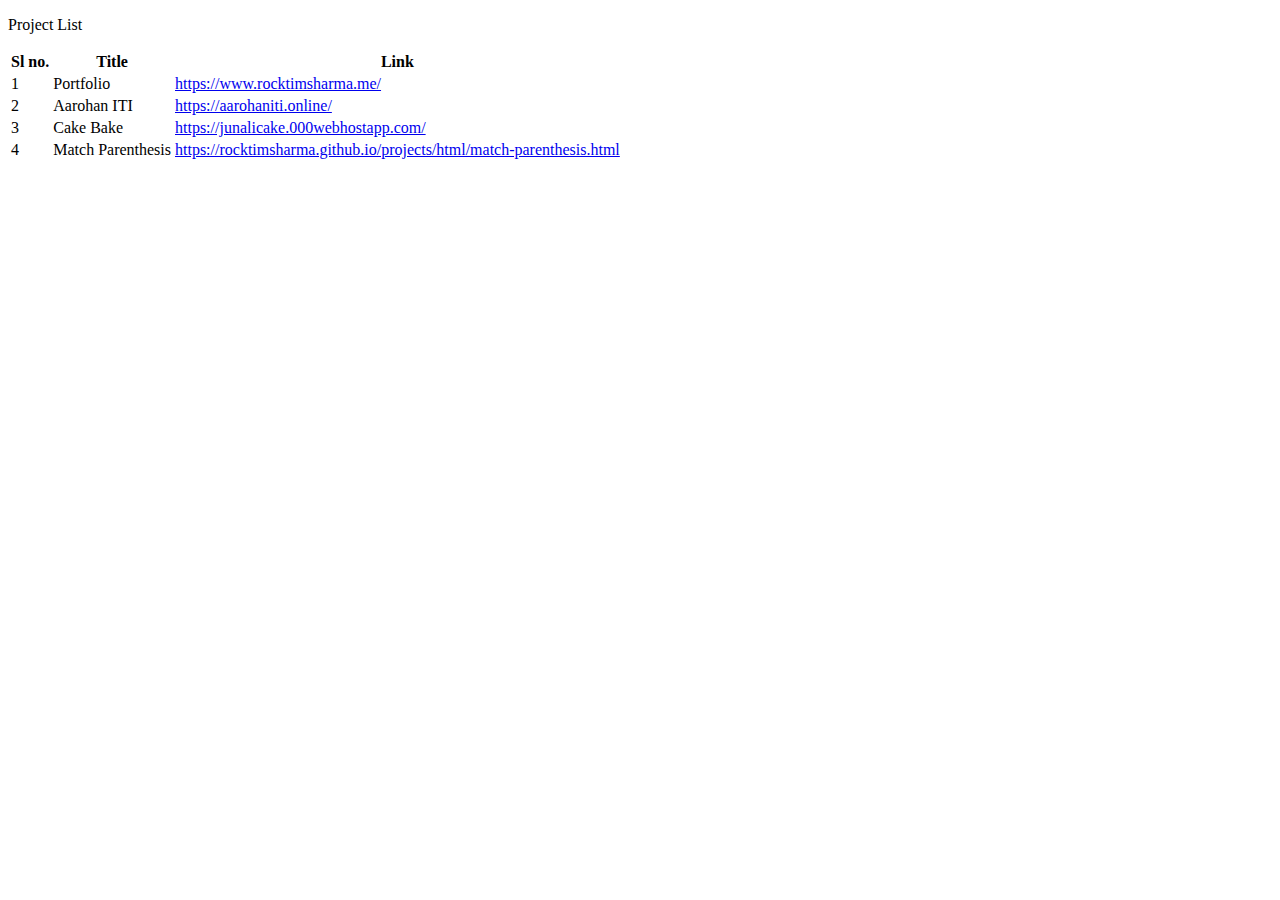
<file: index.html>
<!DOCTYPE html>
<html lang="en">
  <head>
    <meta charset="utf-8" />
    <meta name="viewport" content="width=device-width, initial-scale=1" />
    <title>Projects</title>
    <link
      href="https://cdn.jsdelivr.net/npm/bootstrap@5.3.2/dist/css/bootstrap.min.css"
      rel="stylesheet"
      integrity="sha384-T3c6CoIi6uLrA9TneNEoa7RxnatzjcDSCmG1MXxSR1GAsXEV/Dwwykc2MPK8M2HN"
      crossorigin="anonymous"
    />
<link href="css/style.css"/>

  </head>
  <body>
    <div class="container">
      <p class="fw-bold text-white mt-5 fs-5">Project List</p>
      <div class="d-flex justify-content-center align-items-center">
        <table class="table" id="table">
          <thead>
            <tr>
              <th scope="col">Sl no.</th>
              <th scope="col">Title</th>
              <th scope="col">Link</th>
            </tr>
          </thead>
          <tbody></tbody>
        </table>
      </div>
    </div>
    <script
      src="https://cdn.jsdelivr.net/npm/bootstrap@5.3.2/dist/js/bootstrap.bundle.min.js"
      integrity="sha384-C6RzsynM9kWDrMNeT87bh95OGNyZPhcTNXj1NW7RuBCsyN/o0jlpcV8Qyq46cDfL"
      crossorigin="anonymous"
    ></script>
    <script src="./js/script.js"></script>
  </body>
</html>
</file>
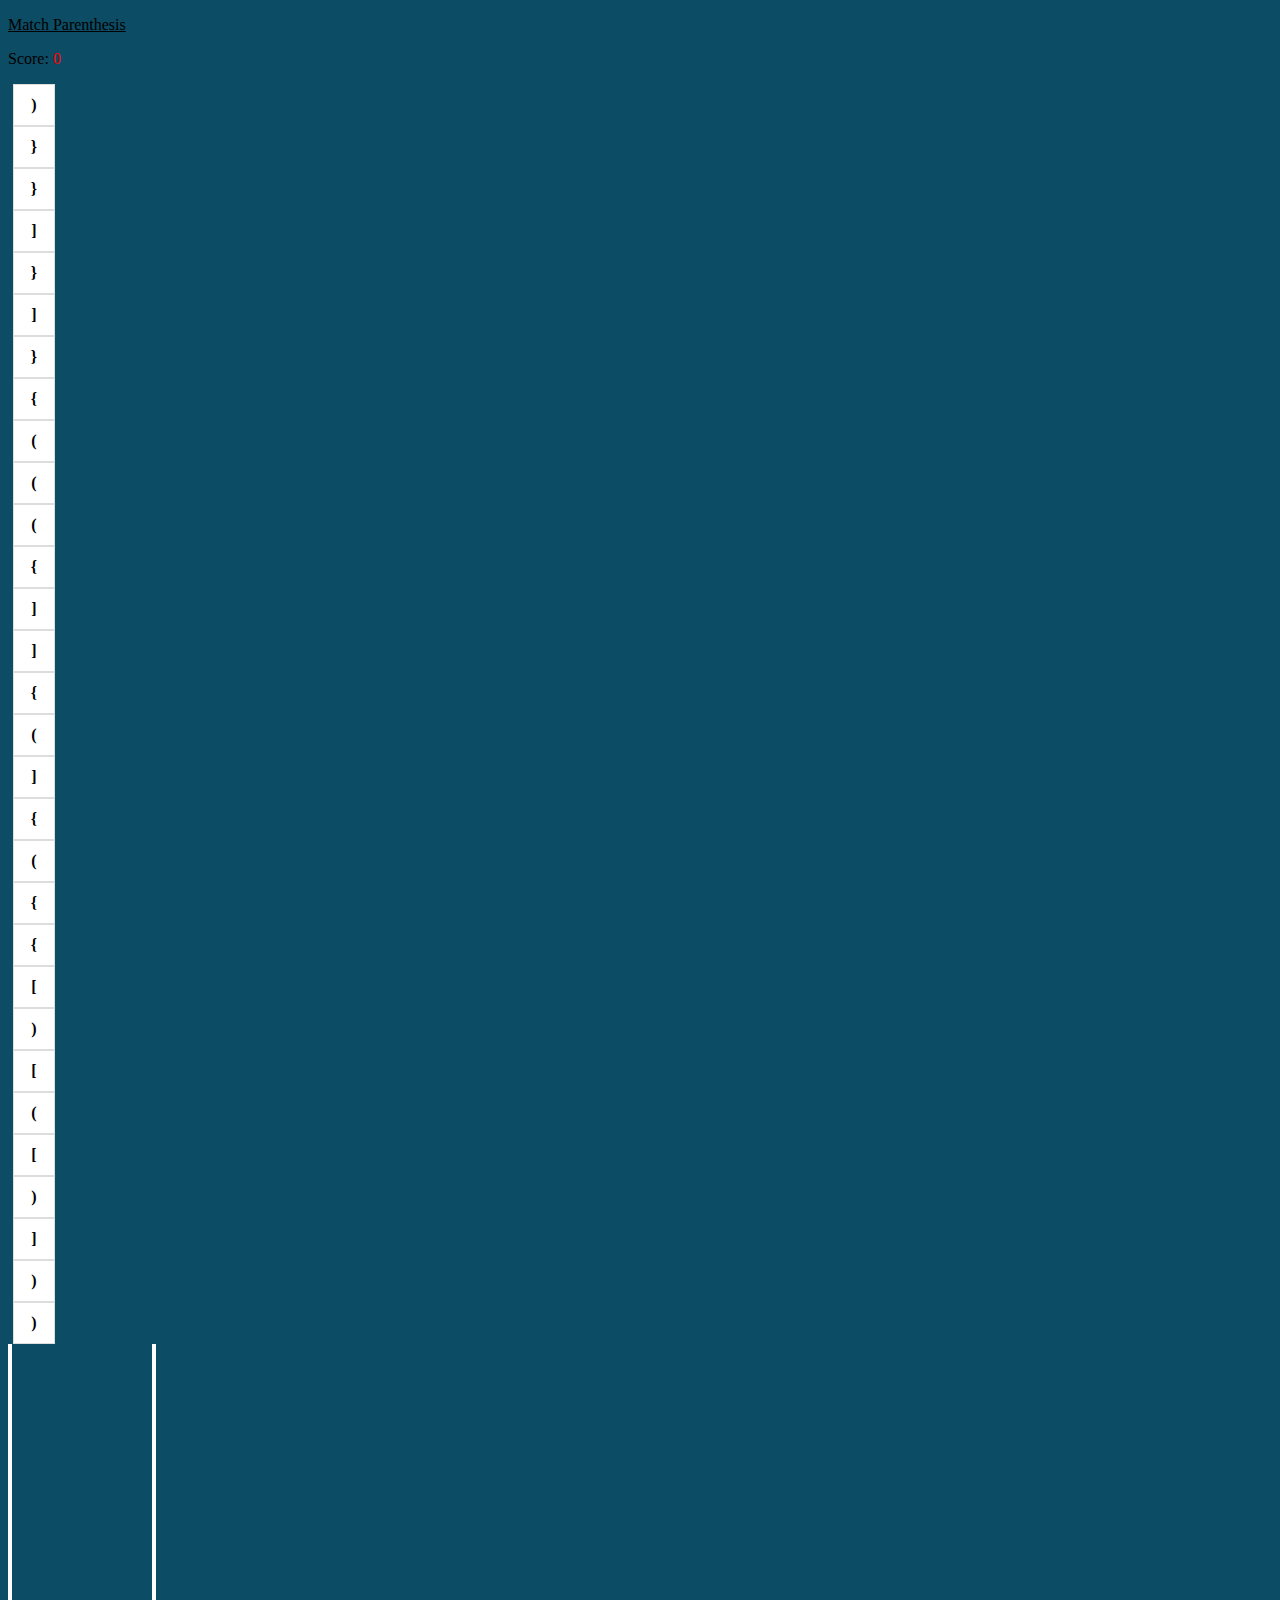
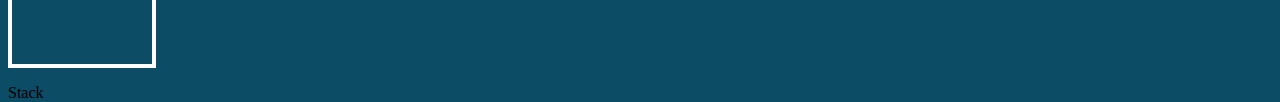
<file: match-parenthesis.html>
<!DOCTYPE html>
<html lang="en">
  <head>
    <meta charset="utf-8" />
    <meta name="viewport" content="width=device-width, initial-scale=1" />
    <title>Match Parenthesis</title>
    <link
      href="https://cdn.jsdelivr.net/npm/bootstrap@5.3.2/dist/css/bootstrap.min.css"
      rel="stylesheet"
      integrity="sha384-T3c6CoIi6uLrA9TneNEoa7RxnatzjcDSCmG1MXxSR1GAsXEV/Dwwykc2MPK8M2HN"
      crossorigin="anonymous"
    />
    <link rel="stylesheet" href="css/match-parenthesis.css" />
  </head>
  <body>
    <div class="container">
      <p class="text-center text-white fs-2 mt-3 mb-1 fw-bold title">
        Match Parenthesis
      </p>
      <p class="text-center text-white fs-4">Score: <span id="score"></span></p>
      <div class="row d-flex fill-y align-items-center">
        <div class="col-sm d-flex justify-content-center">
          <div
            id="draggable-container"
            class="row d-flex justify-content-center"
            ondrop="drop(event)"
            ondragover="allowDrop(event)"
            class=""
          ></div>
        </div>
        <div class="col-sm d-flex justify-content-center text-center">
          <div class="text-center">
            <!--The ondrop attribute fires when a draggable element or text selection is dropped on a valid drop target.-->
            <!--The ondragover event occurs when a draggable selection is dragged over a target.-->
            <div
              id="stack-container"
              ondrop="drop(event)"
              ondragover="allowDrop(event)"
            ></div>
            <p class="text center fs-5 text-white" id="stackStatus">Stack</p>
          </div>
        </div>
      </div>
    </div>
    <script src="./js/match-parenthesis.js"></script>
    <script
      src="https://cdn.jsdelivr.net/npm/bootstrap@5.3.2/dist/js/bootstrap.bundle.min.js"
      integrity="sha384-C6RzsynM9kWDrMNeT87bh95OGNyZPhcTNXj1NW7RuBCsyN/o0jlpcV8Qyq46cDfL"
      crossorigin="anonymous"
    ></script>
  </body>
</html>
</file>
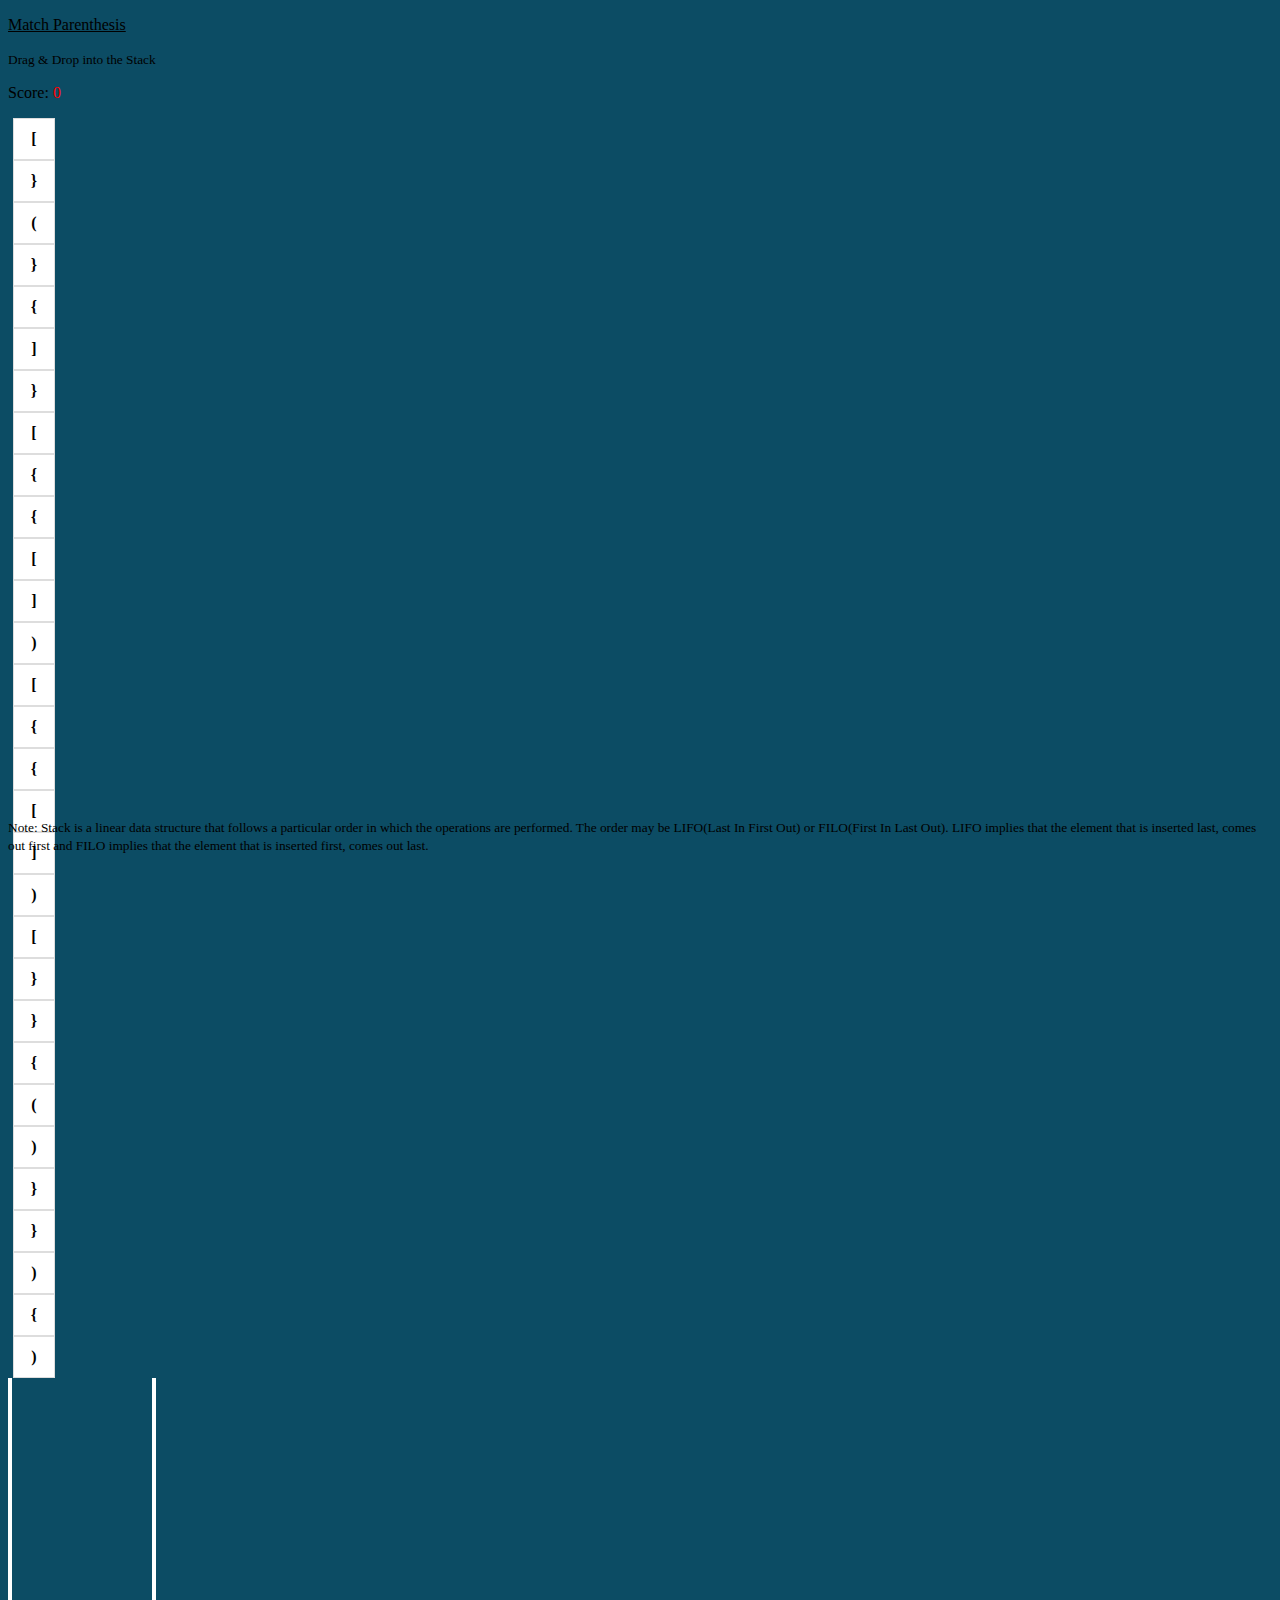
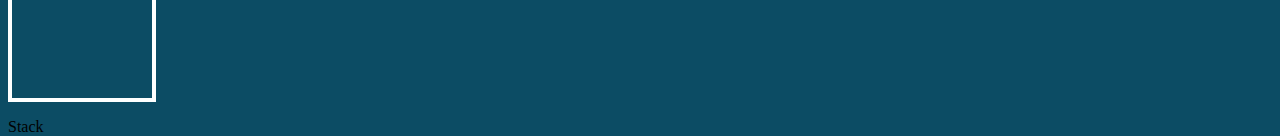
<file: html/match-parenthesis.html>
<!DOCTYPE html>
<html lang="en">
  <head>
    <meta charset="utf-8" />
    <meta name="viewport" content="width=device-width, initial-scale=1" />
    <title>Match Parenthesis</title>
    <link
      href="https://cdn.jsdelivr.net/npm/bootstrap@5.3.2/dist/css/bootstrap.min.css"
      rel="stylesheet"
      integrity="sha384-T3c6CoIi6uLrA9TneNEoa7RxnatzjcDSCmG1MXxSR1GAsXEV/Dwwykc2MPK8M2HN"
      crossorigin="anonymous"
    />
    <link rel="stylesheet" href="../css/match-parenthesis.css" />
  </head>
  <body>
    <div class="container text-center">
      <p class="text-center text-white fs-2 mt-3 mb-0 fw-bold title">
        Match Parenthesis
      </p>
      <small class="text-center text-white">Drag & Drop into the Stack</small>
      <p class="text-center text-white fs-4">Score: <span id="score"></span></p>
      <div class="row d-flex fill-y align-items-center">
        <div class="col-sm d-flex justify-content-center">
          <div
            id="draggable-container"
            class="row d-flex justify-content-center"
            ondrop="drop(event)"
            ondragover="allowDrop(event)"
            class=""
          ></div>
        </div>
        <div class="col-sm d-flex justify-content-center text-center">
          <div class="text-center">
            <!--The ondrop attribute fires when a draggable element or text selection is dropped on a valid drop target.-->
            <!--The ondragover event occurs when a draggable selection is dragged over a target.-->
            <div
              id="stack-container"
              ondrop="drop(event)"
              ondragover="allowDrop(event)"
            ></div>
            <p class="text center fs-5 text-white" id="stackStatus">Stack</p>
          </div>
        </div>
      </div>
      <small class="text-white text-center"><span class="text-danger fw-bold">Note: </span>Stack is a linear data structure that follows a particular order in which the operations are performed. The order may be LIFO(Last In First Out) or FILO(First In Last Out). LIFO implies that the element that is inserted last, comes out first and FILO implies that the element that is inserted first, comes out last.</small>
  
    </div>
    <script src="../js/match-parenthesis.js"></script>
    <script
      src="https://cdn.jsdelivr.net/npm/bootstrap@5.3.2/dist/js/bootstrap.bundle.min.js"
      integrity="sha384-C6RzsynM9kWDrMNeT87bh95OGNyZPhcTNXj1NW7RuBCsyN/o0jlpcV8Qyq46cDfL"
      crossorigin="anonymous"
    ></script>
  </body>
</html>
</file>
<file: css/style.css>
body {
    background-color: #0c4c64;
    color: #ffffff;
  }

  table tr td,
  table tr th {
    background-color: #0c4c64 !important;
  }

  table tr td {
    color: #ffffff !important;
  }

  table tr th {
    color: #ffffff !important;
    font-weight: bold;
    font-size: large;
  }
</file>
<file: css/match-parenthesis.css>
body {
  background-color: #0c4c64;
}

.fill-y {
  height: calc(100vh - 200px);
}

.title {
  text-decoration: underline;
}

#score {
  color: red;
}
#stack-container {
  display: flex;
  flex-direction: column-reverse;
  width: 120px;
  height: 300px;
  border: 4px solid #ffffff;
  border-top: none;
  padding: 10px;
}

.stack-item {
  width: 100%;
  height: 40px;
  background-color: #ffffff;
  border: 1px solid #ddd;
  margin-bottom: 5px;
  text-align: center;
  line-height: 40px;
  cursor: grab;
  font-weight: bold;
}
#draggable-container {
  margin: auto;
}
.draggable-item {
  font-weight: bold;

  max-width: 40px;
  min-width: 40px;
  height: 40px;
  background-color: #ffffff;
  border: 1px solid #ddd;
  margin-left: 5px;
  text-align: center;
  line-height: 40px;
  cursor: grab;
}
</file>
